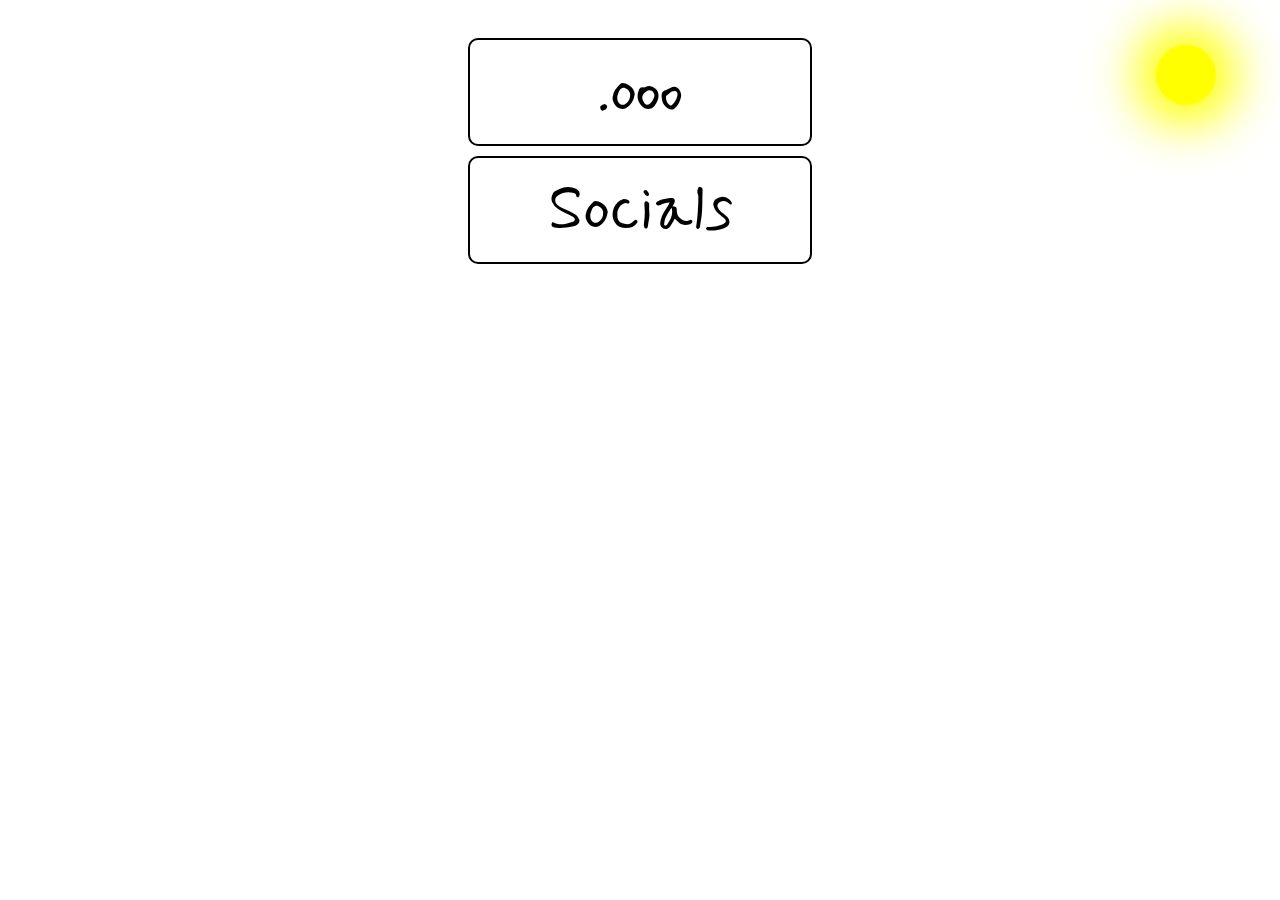
<file: index.html>
<!DOCTYPE html>
<html lang="en">
<head>
    <meta charset="UTF-8">
    <meta name="viewport" content="width=device-width, initial-scale=1.0">
    <title>Creative Theme Toggle</title>
    <link rel="stylesheet" href="https://fonts.googleapis.com/css2?family=Mynerve&display=swap">
    <link rel="stylesheet" href="style.css">
  
</head>
<body>
    <div class="sun" onclick="toggleMode()"></div>
    <div class="moon" onclick="toggleMode()"></div>
    <div class="stars"></div>
    <div class="container">
        <a href="/cheytac.ooo/" class="ooo-button" onclick="handleHomeClick(event);">.ooo</a>
        <a href="socials.html" class="socials-button">Socials</a>
    </div>
    <script>
        document.addEventListener("DOMContentLoaded", function () {
            if (localStorage.getItem("theme") === "dark") {
                document.body.classList.add("dark-mode");
                document.querySelector(".sun").style.display = "none";
                document.querySelector(".moon").style.display = "block";
                generateEyes();
                generateStars();
            }
        });

        function toggleMode() {
            document.body.classList.toggle("dark-mode");
            if (document.body.classList.contains("dark-mode")) {
                document.querySelector(".sun").style.display = "none";
                document.querySelector(".moon").style.display = "block";
                generateEyes();
                generateStars();
                localStorage.setItem("theme", "dark");
            } else {
                document.querySelector(".sun").style.display = "block";
                document.querySelector(".moon").style.display = "none";
                document.querySelectorAll(".eye").forEach(e => e.remove());
                document.querySelectorAll(".star").forEach(e => e.remove());
                localStorage.setItem("theme", "light");
            }
        }

        function generateEyes() {
            const numEyes = 10;
            const spacing = window.innerWidth / numEyes;
            for (let i = 0; i < numEyes; i++) {
                let eye = document.createElement("div");
                eye.classList.add("eye");
                eye.textContent = "o o";
                eye.style.left = Math.random() * window.innerWidth * 0.8 + "px";
                eye.style.top = Math.random() * window.innerHeight * 0.8 + "px";
                let rotation = Math.random() * 360;
                eye.style.transform = `rotate(${rotation}deg)`;
                eye.style.setProperty("--rotation", `${rotation}deg`);
                document.body.appendChild(eye);
            }
        }

        function generateStars() {
            const starsContainer = document.querySelector(".stars");
            for (let i = 0; i < 50; i++) {
                let star = document.createElement("div");
                star.classList.add("star");
                star.style.left = Math.random() * 100 + "%";
                star.style.top = Math.random() * 100 + "%";
                star.style.animationDuration = (Math.random() * 2 + 1) + "s";
                starsContainer.appendChild(star);
            }
        }
        
        function handleHomeClick(event) {
            const currentPath = window.location.pathname;
            if (currentPath.endsWith("/cheytac.ooo/") || currentPath === "/") {
                event.preventDefault(); // Stop navigation if already on homepage
            }
        }

    </script>
</body>
</html>
</file>
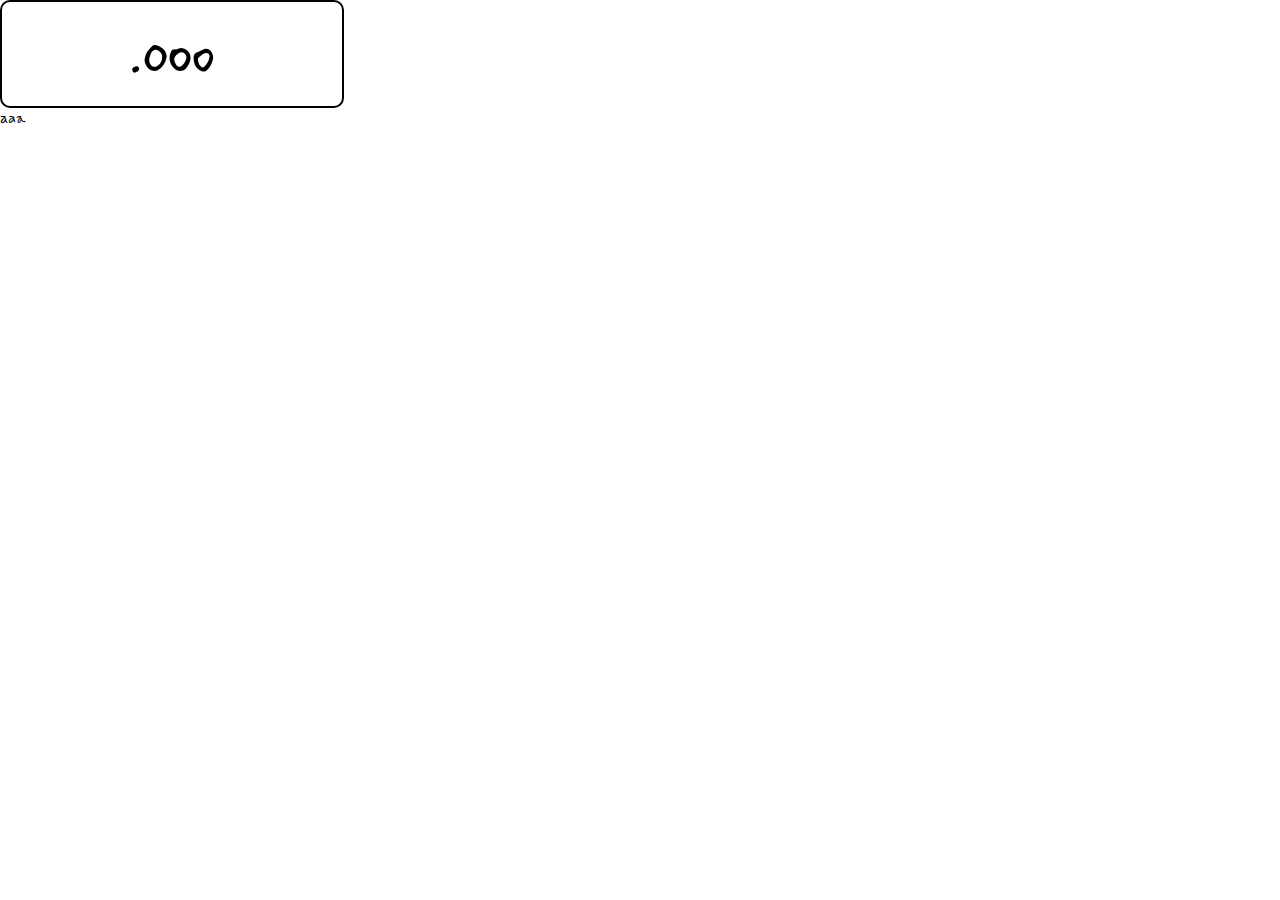
<file: socials.html>
<!DOCTYPE html>
<html lang="en">
<head>
    <meta charset="UTF-8">
    <meta name="viewport" content="width=device-width, initial-scale=1.0">
    <title>Socials</title>
    <link rel="stylesheet" href="https://fonts.googleapis.com/css2?family=Mynerve&display=swap">
    <link rel="stylesheet" href="style.css">

   
</head>
<body>
    <div class="stars"></div>
    <a href="./" class="ooo-button">.ooo</a>
    <div class="flying-text">aaa</div>

    <script>
        if (localStorage.getItem('darkMode') === 'enabled') {
            document.body.classList.add('dark-mode');
        }
    </script>
</body>
</html>
</file>
<file: style.css>
body {
    font-family: 'Mynerve', cursive;
    margin: 0;
    padding: 0;
    transition: background 0.5s, color 0.5s;
    position: relative;
    overflow: hidden;
    cursor: default;
}

.container {
    text-align: center;
    padding: 20px;
    position: fixed;
    top: 2%;
    left: 50%;
    transform: translateX(-50%);
    z-index: 20;
    width: 90%;
    max-width: 400px;
    display: flex;
    flex-direction: column;
    align-items: center;
    gap: 10px;
}

.ooo-button, .socials-button {
    font-size: 5vw;
    text-decoration: none;
    color: black;
    display: block;
    padding: 10px 20px;
    cursor: pointer;
    white-space: nowrap;
    width: 80%;
    max-width: 300px;
    text-align: center;
    border: 2px solid black;
    border-radius: 10px;
}

.socials-button {
    margin-left: 0;
}

.dark-mode .ooo-button, .dark-mode .socials-button {
    color: white;
    border-color: white;
}

.dark-mode {
    background: black;
    color: white;
}

.sun, .moon {
    position: fixed;
    width: 60px;
    height: 60px;
    border-radius: 50%;
    right: 5%;
    top: 5%;
    transition: opacity 1s;
    cursor: pointer;
    z-index: 19;
}

@media (max-width: 600px) {
    .sun, .moon {
        width: 50px;
        height: 50px;
    }
    .ooo-button, .socials-button {
        font-size: 5vw;
        padding: 10px;
    }
    .container {
        top: 5%;
        width: 100%;
        flex-direction: column;
        gap: 15px;
    }
}

.sun {
    background: yellow;
    box-shadow: 0 0 50px 20px yellow;
}

.moon {
    background: gray;
    box-shadow: 0 0 30px 15px white;
    display: none;
}

.stars {
    position: absolute;
    width: 100%;
    height: 100vh;
    display: none;
}

.dark-mode .stars {
    display: block;
}

.star {
    position: absolute;
    width: 3px;
    height: 3px;
    background: white;
    border-radius: 50%;
    animation: flicker 1.5s infinite alternate;
}

@keyframes flicker {
    0% { opacity: 0.2; }
    100% { opacity: 1; }
}

.eye {
    position: absolute;
    font-size: 50px;
    transform-origin: center;
    transition: transform 0.2s ease-in-out;
    pointer-events: auto;
    user-select: none;
}

.eye:hover {
    animation: jiggle 0.3s ease-in-out infinite, blink 0.5s ease-in-out;
}

@keyframes jiggle {
    0%, 100% { transform: translate(0, 0) rotate(var(--rotation)); }
    25% { transform: translate(-3px, 3px) rotate(var(--rotation)); }
    50% { transform: translate(3px, -3px) rotate(var(--rotation)); }
    75% { transform: translate(-3px, 3px) rotate(var(--rotation)); }
}

@keyframes blink {
    50% { opacity: 0; }
}
</file>
